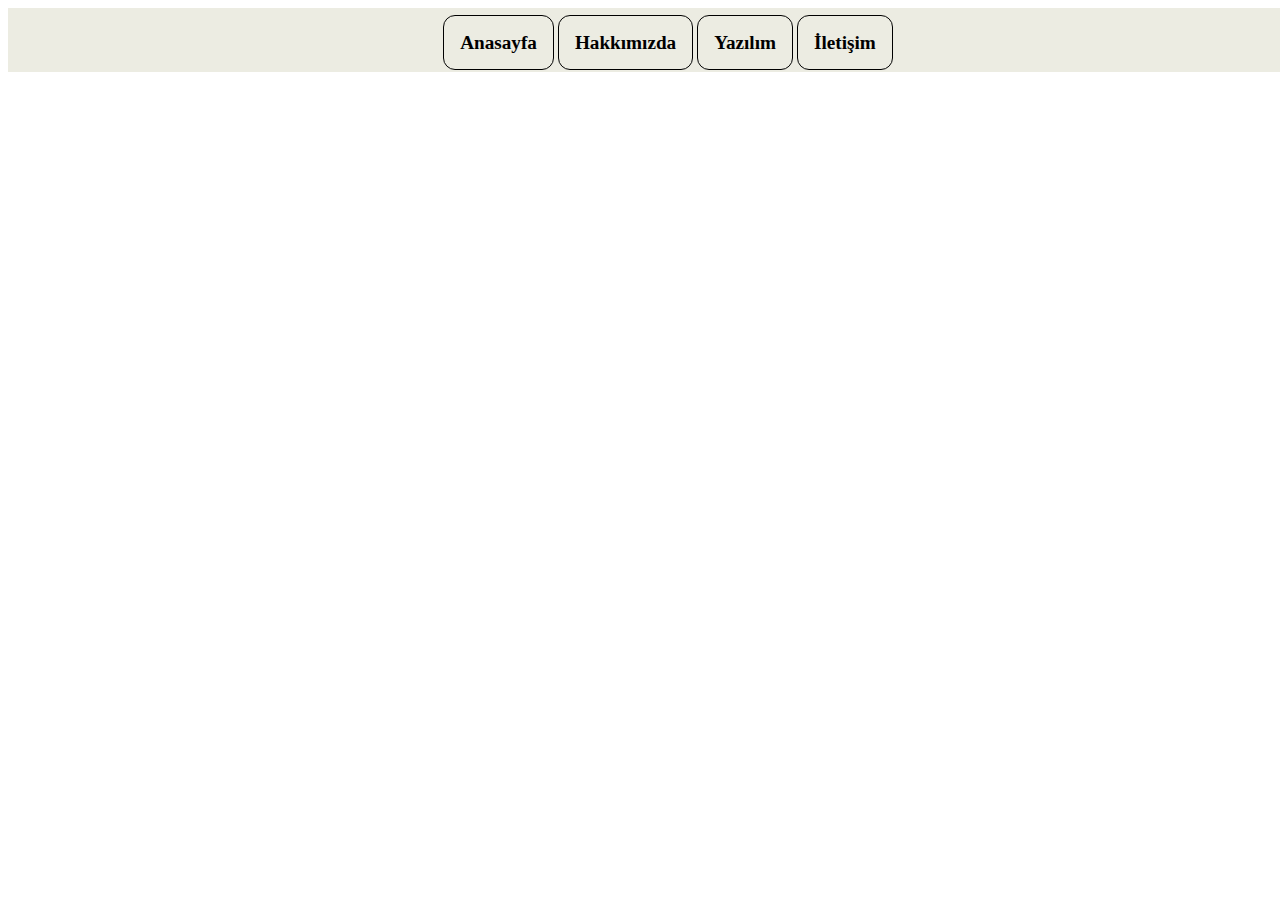
<file: Denemeler/index.html>
<!DOCTYPE html>
<html lang="en">
<head>
    <meta charset="UTF-8">
    <meta http-equiv="X-UA-Compatible" content="IE=edge">
    <meta name="viewport" content="width=device-width, initial-scale=1.0">
    <title>Document</title>

    <style>
        .navbar{
            width: 100%;
            height: 2rem;
            padding: 0.5rem;
            padding-bottom: 1.5rem;
            background-color: rgb(236, 236, 226);
            text-align: center;
        }

        li{
            display: inline-block;
        }

        li a{
            text-decoration: none;
            padding: 1rem;
            font-weight: bolder;
            color: black;
            font-size: 1.2rem;            
            border-radius: 12px;
            border: 1px solid black;
        }

        a:hover{
            background-color: white;
            color: red;
            border-color: red;
        }
    </style>

</head>
<body>
    

    <div class="navbar">   

        <ul TYPE="none">
            <li><a href="#">Anasayfa</a></li>
            <li><a href="#">Hakkımızda</a></li>
            <li><a href="#">Yazılım</a></li>
            <li><a href="#">İletişim</a></li>
        </ul>
    </div>
</body>
</html>
</file>
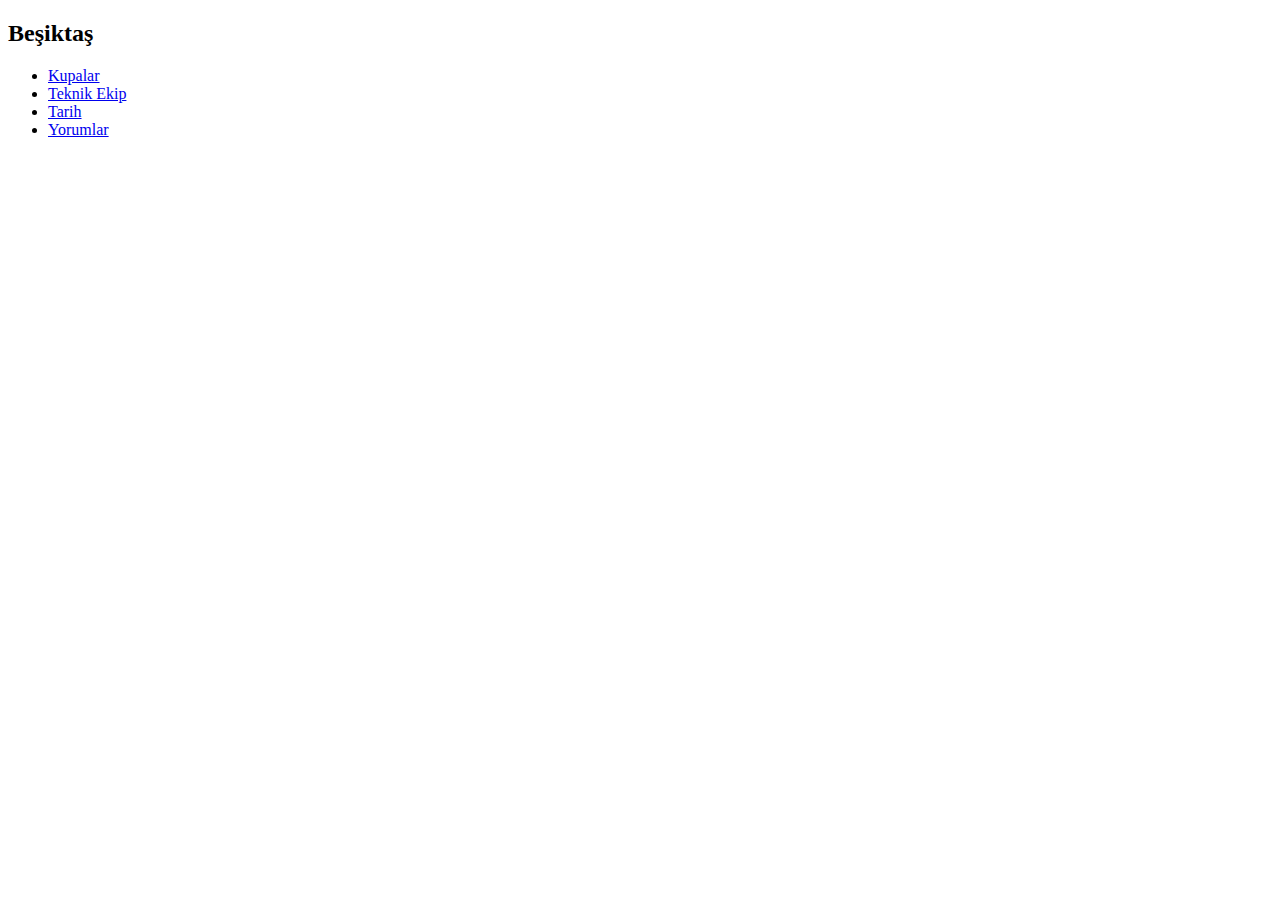
<file: HTML-CSS-Uygulamalar/Mobil Uyumlu Web/index.html>
<!DOCTYPE html>
<html lang="en">
<head>
    <meta charset="UTF-8">
    <meta http-equiv="X-UA-Compatible" content="IE=edge">
    <meta name="viewport" content="width=device-width, initial-scale=1.0">
    <title>Document</title>
</head>
<body>
    <div class="navbar">
        <h2>Beşiktaş</h2>

        <ul>
            <li><a href="#Kupalar">Kupalar</a></li>
            <li><a href="#Teknik-Ekip">Teknik Ekip</a></li>
            <li><a href="#Tarih">Tarih</a></li>
            <li><a href="#Yorumlar">Yorumlar</a></li>
        </ul>
    </div>
</body>
</html>
</file>
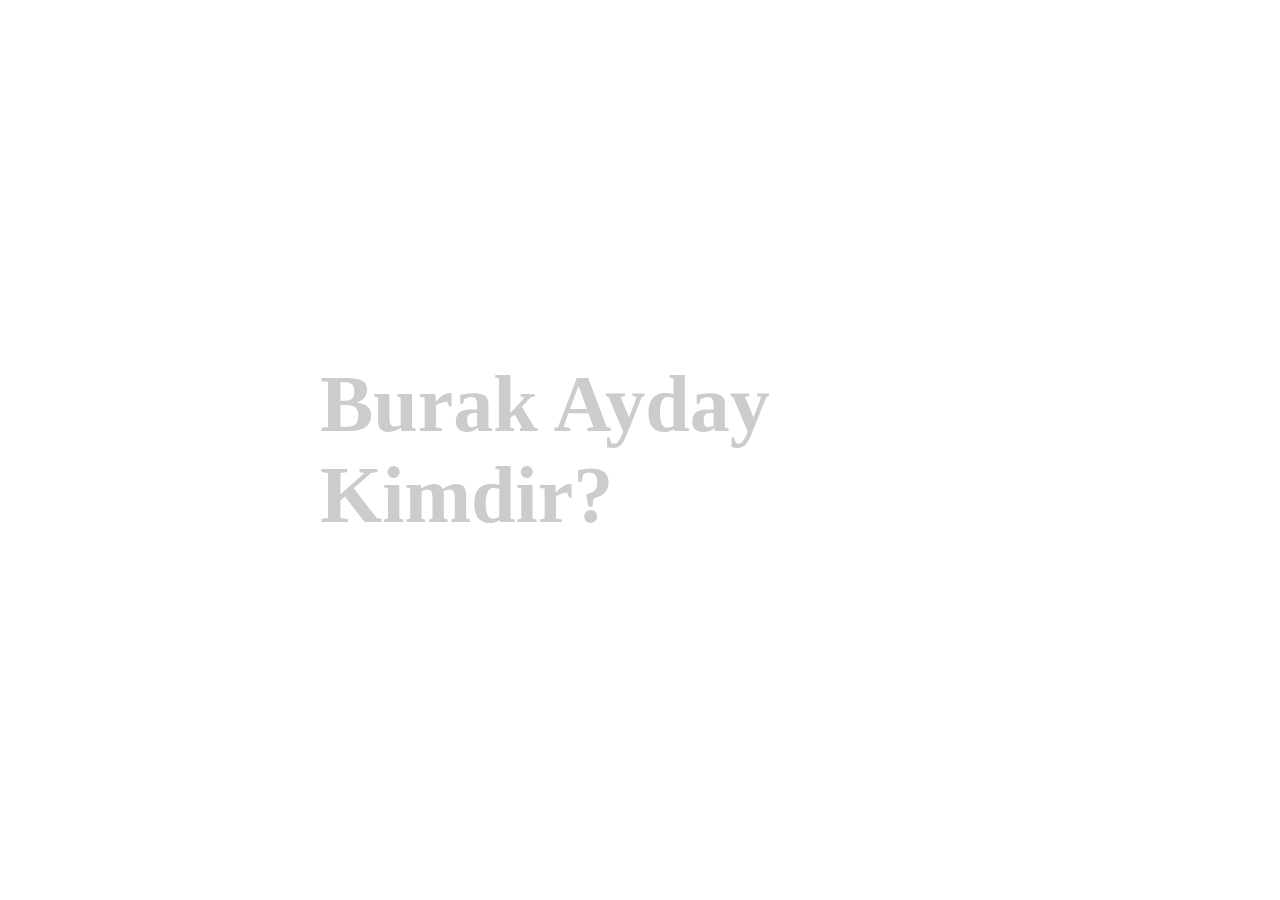
<file: HTML-CSS-Uygulamalar/animasyonlu-yazi.html>
<!DOCTYPE html>
<html lang="en">
<head>
    <meta charset="UTF-8">
    <meta http-equiv="X-UA-Compatible" content="IE=edge">
    <meta name="viewport" content="width=device-width, initial-scale=1.0">
    <title>Document</title>
</head>
<style>
    *{
        margin:0;
    }

    h2{
        position: fixed;
        top:50%;
        left:50%;
        transform: translate(-50%,-50%);
        font-size: 5rem;
        color: #ccc;
    }
    h2::before{
        content:attr(data-text);
        position: absolute;
        overflow: hidden;
        width: 0;
        color:red;
        transition: 0.3s;
    }
    h2:hover::before{
        width: 100%;
        background-color: tan;
        color: tomato;
        border-radius: 10px;
    }
</style>
<body>
        <h2 data-text="Fake Orospumuz.">Burak Ayday Kimdir?</h2>

</body>
</html>
</file>
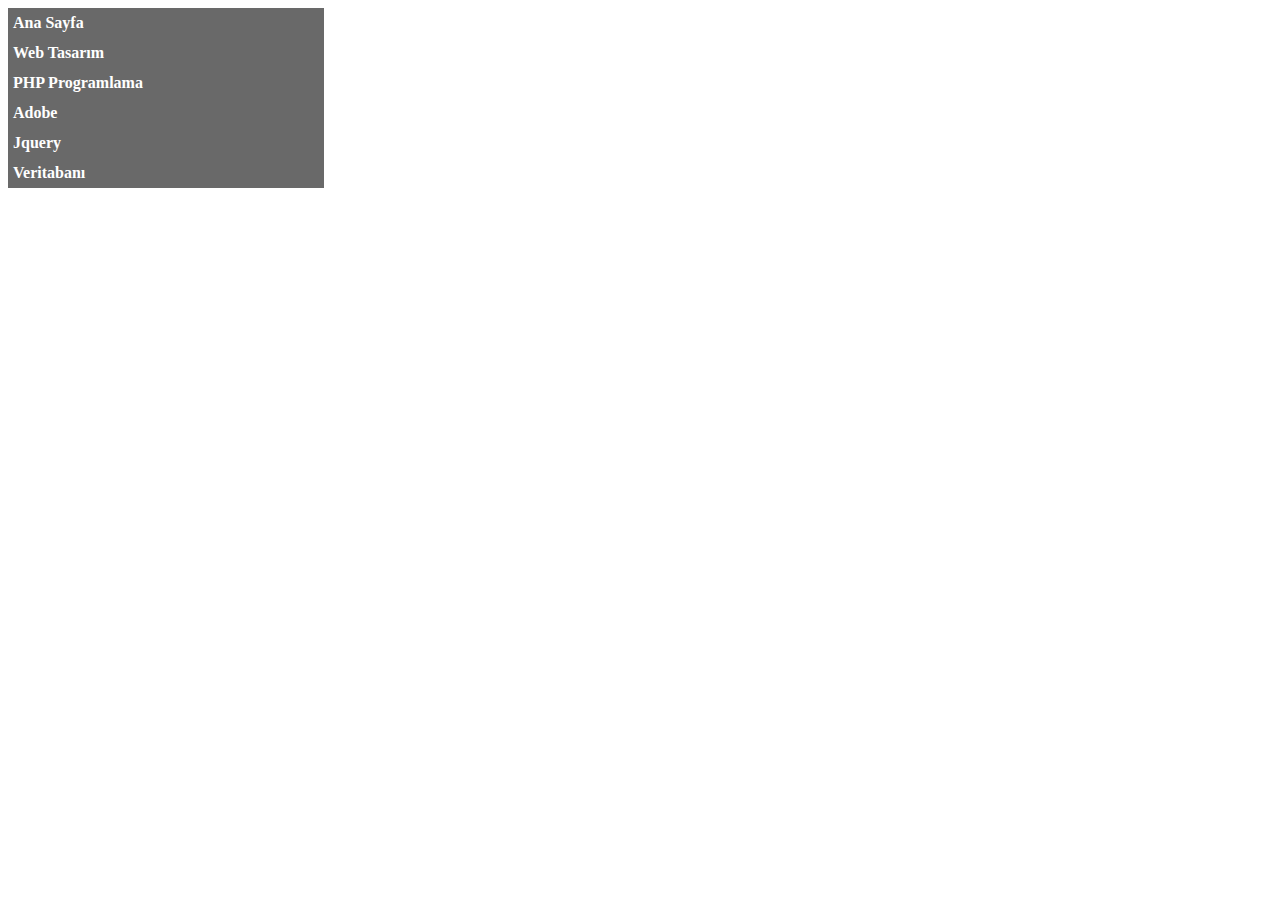
<file: HTML-CSS-Uygulamalar/dikey-animasyonlu-navbar.html>
<!DOCTYPE html>
<!--[if lt IE 7]>      <html class="no-js lt-ie9 lt-ie8 lt-ie7"> <![endif]-->
<!--[if IE 7]>         <html class="no-js lt-ie9 lt-ie8"> <![endif]-->
<!--[if IE 8]>         <html class="no-js lt-ie9"> <![endif]-->
<!--[if gt IE 8]>      <html class="no-js"> <!--<![endif]-->
<html>
    <head>
        <meta charset="utf-8">
        <meta http-equiv="X-UA-Compatible" content="IE=edge">
        <title></title>
        <meta name="description" content="">
        <meta name="viewport" content="width=device-width, initial-scale=1">
        <link rel="stylesheet" href="">
        <style>
            ul{
                margin:0;
                padding:0;
                list-style-type:none;
                width: 25%;
            }

            ul li a{
                display:block;
                background-color:dimgrey;
                color:white;
                text-decoration: none;
                line-height: 30px;
                padding-left: 5px;
                font-weight: bolder;
                transition: 0.3s;
            }

            ul li a:hover{
                background-color: brown;
                padding-left: 25px;
                color:blue

            }
        </style>
    </head>
    <body>
       
        <ul>
            <li><a href="#">Ana Sayfa</a></li>
            <li><a href="#">Web Tasarım</a></li>
            <li><a href="#">PHP Programlama</a></li>
            <li><a href="#">Adobe</a></li>
            <li><a href="#">Jquery</a></li>
            <li><a href="#">Veritabanı</a></li>
        </ul>
        
        <script src="" async defer></script>
    </body>
</html>
</file>
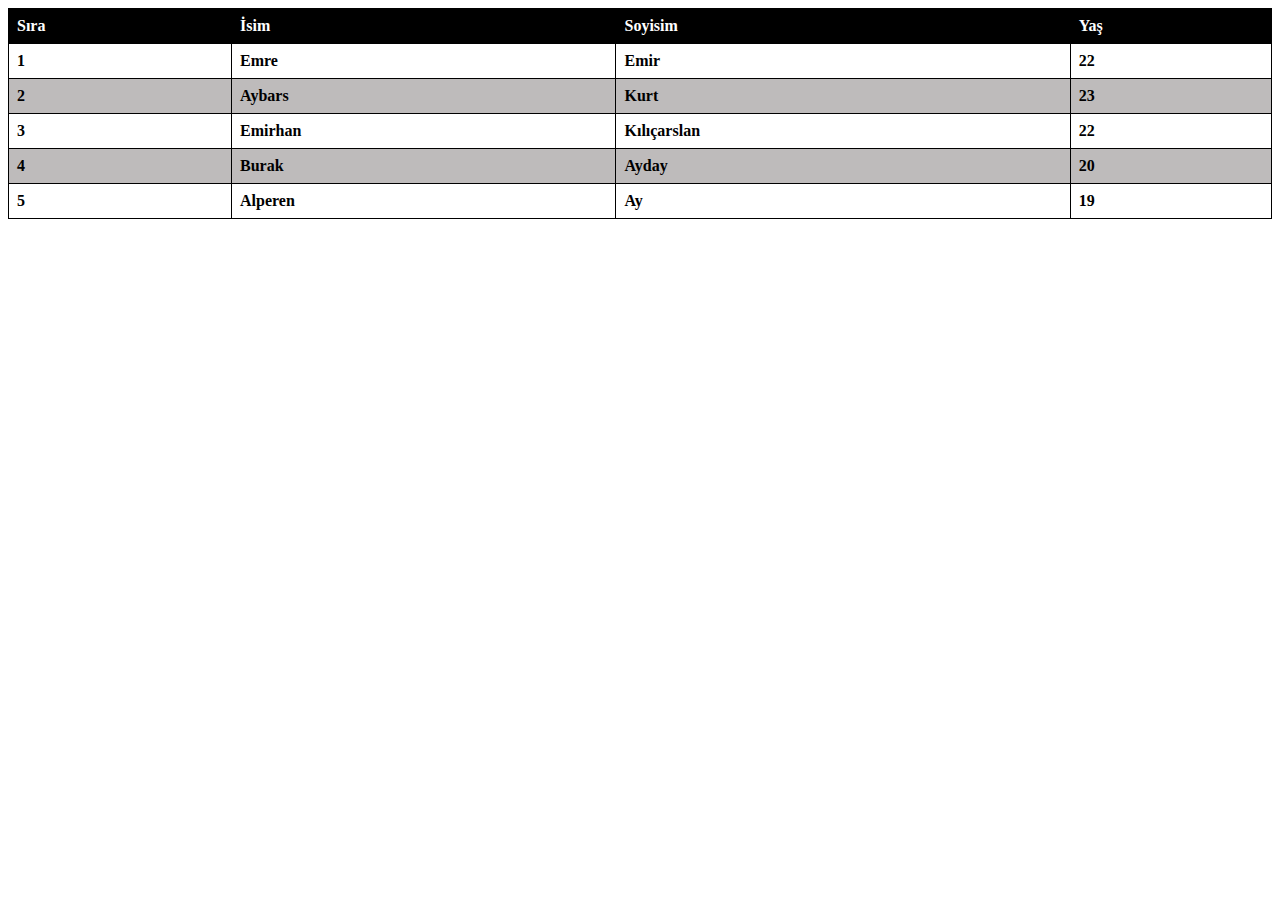
<file: HTML-CSS-Uygulamalar/tablo-stilleme.html>
<!DOCTYPE html>
<html lang="en">
<head>
    <meta charset="UTF-8">
    <meta http-equiv="X-UA-Compatible" content="IE=edge">
    <meta name="viewport" content="width=device-width, initial-scale=1.0">
    <title>Document</title>
    <style>
        table{
            background-color: rgb(190, 187, 187);
            border-collapse: collapse;
            width: 100%;
            font-weight: bolder;
        }

        th,td{
            border:1px solid black;
            padding:8px;
        }

        th{
            background-color: black;
            color:white;
            text-align: left;
        }

        tr:nth-child(even){
            background-color: white;
        }

        tr:hover{
            background-color: black;
            color:white;
        }
    </style>
</head>
<body>
    
    <table>

        <tr>
        <th>Sıra</th>
        <th>İsim</th>
        <th>Soyisim</th>
        <th>Yaş</th>
        </tr>

        <tr>
        <td>1</td>
        <td>Emre</td>
        <td>Emir</td>    
        <td>22</td>
        </tr>

        <tr>
        <td>2</td>
        <td>Aybars</td>
        <td>Kurt</td>    
         <td>23</td>
        </tr>

        <tr>
        <td>3</td>
        <td>Emirhan</td>
        <td>Kılıçarslan</td>    
        <td>22</td>
        </tr>

         <tr>
        <td>4</td>
        <td>Burak</td>
        <td>Ayday</td>    
        <td>20</td>
        </tr>

        <tr>
        <td>5</td>
        <td>Alperen</td>
        <td>Ay</td>    
        <td>19</td>
        </tr>

    </table>
</body>
</html>
</file>
